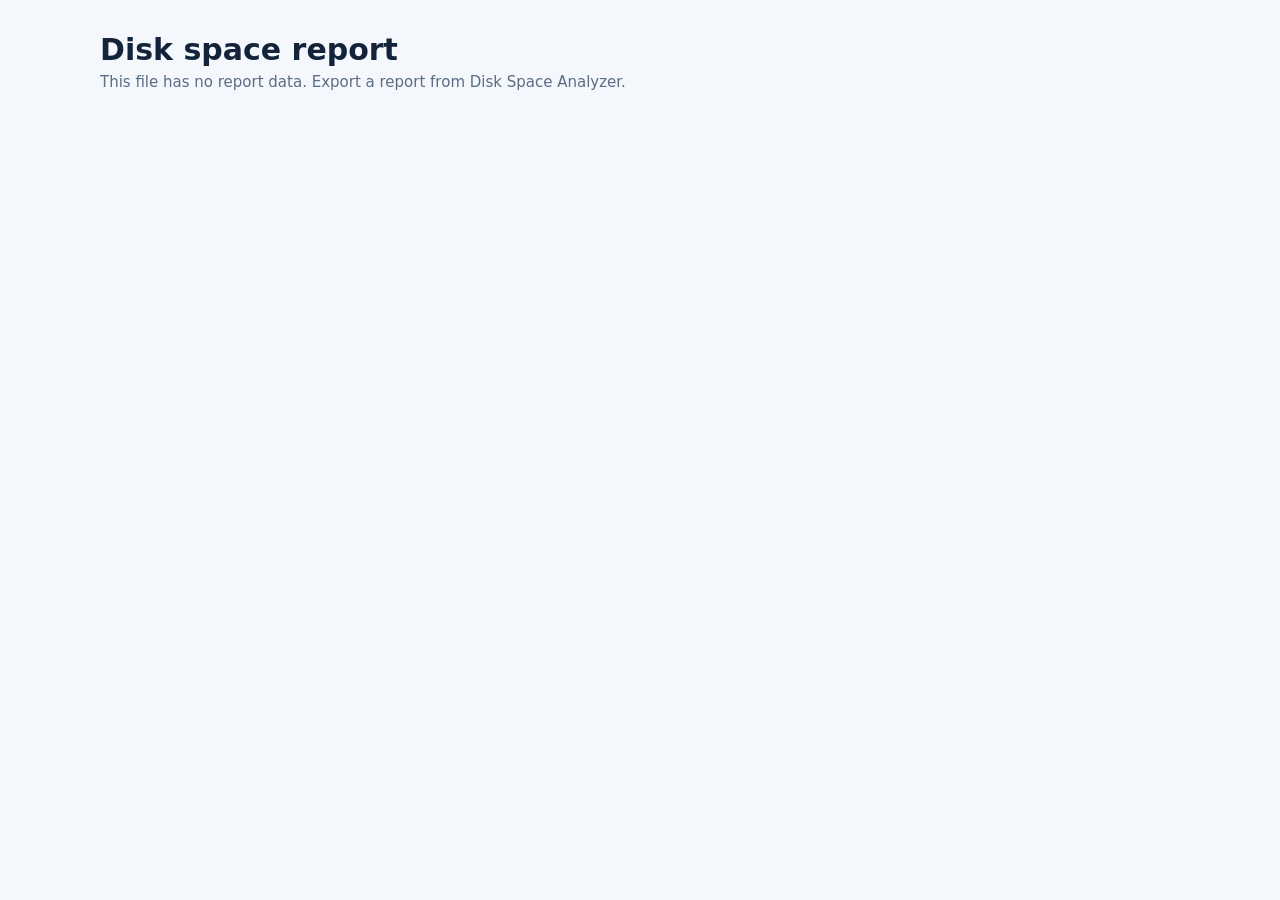
<file: web/report.html>
<!doctype html>
<html lang="en">
<head>
<meta charset="utf-8">
<meta name="viewport" content="width=device-width, initial-scale=1">
<title>Disk space report</title>
<!-- A report exported by Disk Space Analyzer for PS5. Everything it shows is in
     the data below; it needs no network and no other files. -->
<style>
:root {
  color-scheme: light dark;
  --bg: #f4f7fb; --card: #fff; --text: #13233a; --dim: #5b6d84; --line: #e3e9f1;
  --accent: #2f7de1; --track: #e7edf5; --hover: #f0f5fc; --big: #c2410c; --free: #cfd9e6;
}
@media (prefers-color-scheme: dark) {
  :root { --bg: #081d36; --card: #0e2846; --text: #eaf2ff; --dim: #8fb0d3; --line: #1b3c60;
          --accent: #58a6ff; --track: #0a2340; --hover: #133456; --big: #ff8f7a; --free: #284a70; }
}
* { box-sizing: border-box; }
body { margin: 0; background: var(--bg); color: var(--text);
       font: 15px/1.45 system-ui, -apple-system, "Segoe UI", Roboto, Helvetica, Arial, sans-serif; }
main { max-width: 1120px; margin: 0 auto; padding: 32px 20px 64px; }
h1 { margin: 0; font-size: 30px; line-height: 1.2; }
h2 { margin: 0 0 12px; font-size: 18px; }
.sub { color: var(--dim); margin-top: 4px; overflow-wrap: anywhere; }
.box { background: var(--card); border: 1px solid var(--line); border-radius: 14px; }
.cards { display: grid; grid-template-columns: repeat(auto-fit, minmax(170px, 1fr)); gap: 12px; margin: 24px 0 16px; }
.card { padding: 14px 16px; }
.card b { display: block; font-size: 22px; line-height: 1.25; }
.card span { color: var(--dim); font-size: 13px; }
.usage { padding: 18px; }
.stack { display: flex; height: 20px; border-radius: 10px; overflow: hidden; background: var(--free); }
.stack i { display: block; height: 100%; min-width: 2px; border-right: 2px solid var(--card); }
.legend { display: flex; flex-wrap: wrap; gap: 6px 20px; margin-top: 12px; font-size: 13px; color: var(--dim); }
.legend b { color: var(--text); font-weight: 600; }
.usage h3 { margin: 18px 0 10px; font-size: 15px; }
.usage h2 + h3 { margin-top: 0; }
.usage h3 span { font-weight: 400; color: var(--dim); font-size: 13px; margin-left: 6px; }
.dot { display: inline-block; width: 10px; height: 10px; border-radius: 50%; margin-right: 6px; vertical-align: -1px; }
nav { display: flex; flex-wrap: wrap; gap: 8px; align-items: center; margin: 28px 0 12px; }
nav button { font: inherit; font-weight: 600; padding: 7px 16px; border-radius: 999px; cursor: pointer;
             border: 1px solid var(--line); background: var(--card); color: var(--text); }
nav button.on { background: var(--accent); border-color: var(--accent); color: #fff; }
nav input { margin-left: auto; min-width: 240px; flex: 0 1 320px; font: inherit; padding: 7px 14px;
            border-radius: 999px; border: 1px solid var(--line); background: var(--card); color: var(--text); }
.list { overflow: hidden; }
.row { display: grid; grid-template-columns: minmax(0, 1fr) 160px 100px 100px; gap: 14px; align-items: center;
       padding: 7px 16px; border-top: 1px solid var(--line); }
.row:first-child { border-top: 0; }
.row.head { font-size: 12px; font-weight: 600; color: var(--dim); text-transform: uppercase; letter-spacing: .04em; }
.row.dir { cursor: pointer; }
.row.dir:hover, .row.dir:focus-visible { background: var(--hover); outline: none; }
.name { display: flex; align-items: center; gap: 8px; min-width: 0; }
.name .caret { flex: none; width: 14px; color: var(--dim); font-size: 11px; transition: transform .12s; }
.open > .row .caret { transform: rotate(90deg); }
.name svg { flex: none; width: 18px; height: 18px; }
.name .txt { min-width: 0; }
.name .n { display: block; overflow: hidden; text-overflow: ellipsis; white-space: nowrap; }
.name .t { display: block; font-size: 13px; color: var(--dim); overflow: hidden; text-overflow: ellipsis; white-space: nowrap; }
.num { text-align: right; font-variant-numeric: tabular-nums; white-space: nowrap; }
.size { font-weight: 600; }
.size.big { color: var(--big); }
.cnt { color: var(--dim); }
.pct { display: flex; align-items: center; gap: 8px; color: var(--dim); font-size: 13px; }
.pct .bar { flex: 1; height: 6px; border-radius: 3px; background: var(--track); overflow: hidden; }
.pct .bar i { display: block; height: 100%; background: var(--accent); border-radius: 3px; }
.pct span { width: 44px; text-align: right; font-variant-numeric: tabular-nums; }
.more { padding: 8px 16px; border-top: 1px solid var(--line); }
.more button { font: inherit; color: var(--accent); background: none; border: 0; cursor: pointer; padding: 0; }
.note { color: var(--dim); font-size: 13px; padding: 10px 16px; border-top: 1px solid var(--line); }
.empty { padding: 28px 16px; text-align: center; color: var(--dim); }
footer { margin-top: 28px; color: var(--dim); font-size: 13px; }
footer p { margin: 4px 0; }
@media (max-width: 720px) {
  main { padding: 20px 12px 48px; }
  h1 { font-size: 24px; }
  .row { grid-template-columns: minmax(0, 1fr) 90px; gap: 10px; padding: 7px 12px; }
  .row .pct, .row .cnt { display: none; }
  nav input { margin-left: 0; flex: 1 1 100%; min-width: 0; }
}
@media print {
  body { background: #fff; }
  nav input { display: none; }
}
</style>
</head>
<body>
<main id="app"><noscript>This report needs JavaScript to show its contents.</noscript></main>
<script id="data" type="application/json">/*REPORT_DATA*/</script>
<script>
'use strict';
(function () {
  const app = document.getElementById('app');
  const esc = (s) => String(s).replace(/[&<>"']/g, (c) =>
    ({ '&': '&amp;', '<': '&lt;', '>': '&gt;', '"': '&quot;', "'": '&#39;' }[c]));
  function fmtSize(b) {
    if (!b) return '0 KB';
    const u = ['bytes', 'KB', 'MB', 'GB', 'TB', 'PB'];
    let v = b, i = 0;
    while (v >= 1000 && i < 5) { v /= 1000; i++; }
    if (i === 0) return b + ' bytes';
    return (v >= 100 ? v.toFixed(0) : v >= 10 ? v.toFixed(1) : v.toFixed(2)) + ' ' + u[i];
  }
  const fmtCount = (n) => Number(n).toLocaleString();
  const fmtPct = (f) => !isFinite(f) ? '' : f >= 0.1 ? (f * 100).toFixed(0) + '%' : f >= 0.001 ? (f * 100).toFixed(1) + '%' : '<0.1%';
  const fmtDate = (t) => t ? new Date(t * 1000).toLocaleString() : 'unknown';

  let D;
  try { D = JSON.parse(document.getElementById('data').textContent); } catch (e) { D = null; }
  if (!D || !D.drives || !D.drives.length) {
    app.innerHTML = '<h1>Disk space report</h1><p class="sub">This file has no report data. Export a report from Disk Space Analyzer.</p>';
    return;
  }

  // Tree entries: a folder is [name, size, files, children, flags, title]
  // (flags: 1 another volume, 2 not fully readable); a file [name, size];
  // a folder's smaller files added up [count, size, each smaller than this].
  const isGroup = (a) => typeof a[0] === 'number';
  const isDir = (a) => a.length >= 4;
  const ICON_DIR = '<svg viewBox="0 0 40 40"><rect y="5" width="18" height="9" rx="2.5" fill="#3f7fc4"/><rect y="9" width="40" height="27" rx="3.5" fill="#58a6ff"/></svg>';
  const ICON_FILE = '<svg viewBox="0 0 40 40"><path d="M7 2h18l8 8v28H7z" fill="#c9d5e5"/><path d="M25 2v8h8z" fill="#8fa3bb"/></svg>';
  const ICON_MANY = '<svg viewBox="0 0 40 40"><path d="M11 6h14l7 7v23H11z" fill="#a9b8cc"/><path d="M6 2h14l7 7v23H6z" fill="#c9d5e5"/></svg>';
  const ICON_DRIVE = '<svg viewBox="0 0 40 40"><rect y="10" width="40" height="20" rx="4" fill="#58a6ff"/><circle cx="32" cy="20" r="2.5" fill="#d5e6fb"/><rect x="5" y="18.5" width="17" height="3" fill="#d5e6fb"/></svg>';
  const COLORS = ['#3b82f6', '#f97316', '#10b981', '#a855f7', '#ef4444', '#eab308', '#06b6d4', '#ec4899'];

  // Each drive's tree root goes by the drive's name, with its path below.
  const drives = D.drives;
  const multi = drives.length > 1;
  const driveOf = new Map();
  for (const d of drives) {
    const t = d.tree;
    t[0] = d.storage.name || d.storage.path;
    if (t.length < 5) t[4] = 0;
    t[5] = d.storage.path;
    driveOf.set(t, d);
  }
  const sum = (f) => drives.reduce((t, d) => t + f(d), 0);
  // The Folders tab lists this folder's contents: the drive, or every drive.
  const top = multi ? ['All drives', sum((d) => d.tree[1]), sum((d) => d.tree[2]), drives.map((d) => d.tree)] : drives[0].tree;

  // Parents of folders, for full paths.
  const parent = new Map();
  (function link(n) {
    for (const c of n[3]) if (!isGroup(c) && isDir(c)) { parent.set(c, n); link(c); }
  })(top);
  function pathOf(dir) {
    const parts = [];
    let n = dir;
    while (n && !driveOf.has(n)) { parts.push(n[0]); n = parent.get(n); }
    const base = n ? driveOf.get(n).storage.path : '';
    parts.reverse();
    return parts.length ? base.replace(/\/$/, '') + '/' + parts.join('/') : base;
  }

  // Games and apps (YouTube, payload tiles) are listed apart, as in the app.
  const titles = D.games || [];
  const isGame = (g) => (g.kind || 'game') === 'game';
  const games = titles.filter(isGame), apps = titles.filter((g) => !isGame(g));

  // ---------------------------------------------------------------- header
  const usedOf = (d) => d.storage.total ? d.storage.total - d.storage.free : d.tree[1];
  const total = sum((d) => d.storage.total || 0), free = sum((d) => d.storage.free || 0);
  const scanned = top[1], grouped = sum((d) => d.grouped || 0);
  const title = D.title || (multi ? 'All drives' : drives[0].storage.name || drives[0].storage.path);
  const sub = multi ? drives.map((d) => d.storage.name).join(' · ')
                    : drives[0].storage.path + ' · scanned ' + fmtDate(drives[0].scanned);
  let h = `<header><h1>Disk space report: ${esc(title)}</h1><div class="sub">${esc(sub)}</div></header>
    <div class="cards">
      ${card(fmtSize(sum(usedOf)), total ? `used of ${fmtSize(total)}` : 'used')}
      ${total ? card(fmtSize(free), 'free') : ''}
      ${card(fmtSize(scanned), 'found by the scan')}
      ${card(fmtCount(top[2]), 'files')}
      ${card(fmtCount(sum((d) => d.folders || 0)), 'folders')}
      ${games.length ? card(fmtCount(games.length), games.length === 1 ? 'game' : 'games') : ''}
      ${apps.length ? card(fmtCount(apps.length), apps.length === 1 ? 'app' : 'apps') : ''}
    </div>`;

  // Each drive's biggest top-level folders as parts of the whole drive.
  function usageHtml(d) {
    const st = d.storage, root = d.tree, used = usedOf(d);
    const shown = root[3].filter((c) => !isGroup(c)).slice(0, multi ? 5 : COLORS.length);
    const rest = root[1] - shown.reduce((t, c) => t + c[1], 0);
    const whole = Math.max(st.total || 0, root[1]) || 1;
    const segs = shown.map((c, i) => ({ name: c[0], title: c[5], size: c[1], color: COLORS[i] }));
    if (rest > whole * 0.005) segs.push({ name: 'Everything else', size: rest, color: '#8fa3bb' });
    const other = st.total ? Math.max(0, used - root[1]) : 0;  // used, but outside what the scan could read
    if (other > whole * 0.005) segs.push({ name: 'Used outside the scanned folders', size: other, color: '#64748b' });
    const head = multi ? `<h3>${esc(st.name)} <span>${esc(st.path)} &middot; ${fmtSize(used)} used${st.total ? ` of ${fmtSize(st.total)}` : ''} &middot; scanned ${esc(fmtDate(d.scanned))}</span></h3>` : '';
    return `${head}<div class="stack">
      ${segs.map((s) => `<i style="width:${(s.size / whole * 100).toFixed(3)}%;background:${s.color}" title="${esc(s.name)}: ${fmtSize(s.size)}"></i>`).join('')}
      </div><div class="legend">
      ${segs.map((s) => `<span><i class="dot" style="background:${s.color}"></i>${esc(s.title || s.name)} <b>${fmtSize(s.size)}</b></span>`).join('')}
      ${st.total ? `<span><i class="dot" style="background:var(--free)"></i>Free <b>${fmtSize(st.free)}</b></span>` : ''}
      </div>`;
  }
  h += `<section class="box usage"><h2>Where the space goes</h2>${drives.map(usageHtml).join('')}</section>`;

  const tabs = [['folders', multi ? 'Drives' : 'Folders'], ['files', 'Biggest files']];
  if (games.length) tabs.push(['games', 'Games']);
  if (apps.length) tabs.push(['apps', 'Apps']);
  h += `<nav>${tabs.map(([k, l], i) => `<button type="button" data-tab="${k}"${i ? '' : ' class="on"'}>${l}</button>`).join('')}
    <input type="search" id="q" placeholder="Search files and folders" aria-label="Search files and folders"></nav>
    <section class="box list" id="view"></section>`;

  h += `<footer><p>Made with ${esc(D.app)} ${esc(D.version)} on ${esc(fmtDate(D.created))}.</p>
    <p>Sizes are the space each item takes on disk (1 GB = 1,000,000,000 bytes). Percentages are of the folder an item is in.</p>
    ${grouped ? `<p>To keep this file small, the smallest ${fmtCount(grouped)} files are added up per folder as &ldquo;smaller files&rdquo;.</p>` : ''}
    </footer>`;
  app.innerHTML = h;
  document.title = 'Disk space report: ' + title;

  function card(big, label) { return `<div class="box card"><b>${big}</b><span>${label}</span></div>`; }

  const view = document.getElementById('view');
  const HEAD = (c2, c3, c4) => `<div class="row head"><div>Name</div><div>${c2}</div><div class="num">${c3}</div><div class="num">${c4}</div></div>`;

  // ---------------------------------------------------------------- folders
  const PAGE = 300;

  function nameCell(icon, name, sub, caret) {
    return `<div class="name">${caret ? '<span class="caret">&#9654;</span>' : '<span class="caret"></span>'}${icon}
      <span class="txt"><span class="n" title="${esc(name)}">${esc(name)}</span>${sub ? `<span class="t">${esc(sub)}</span>` : ''}</span></div>`;
  }
  function pctCell(f) {
    return `<div class="pct"><div class="bar"><i style="width:${Math.max(0, Math.min(1, f)) * 100}%"></i></div><span>${fmtPct(f)}</span></div>`;
  }
  function sizeCell(b) { return `<div class="num size${b >= 1e9 ? ' big' : ''}">${fmtSize(b)}</div>`; }

  function entryHtml(c, parentSize) {
    const f = parentSize ? c[1] / parentSize : 0;
    if (isGroup(c)) {
      return `<div class="item"><div class="row">${nameCell(ICON_MANY, `${fmtCount(c[0])} smaller files`, `each under ${fmtSize(c[2])}`)}
        ${pctCell(f)}${sizeCell(c[1])}<div class="num cnt">${fmtCount(c[0])}</div></div></div>`;
    }
    if (!isDir(c)) {
      return `<div class="item"><div class="row">${nameCell(ICON_FILE, c[0])}${pctCell(f)}${sizeCell(c[1])}<div class="num cnt"></div></div></div>`;
    }
    const flags = c[4] || 0;
    const sub = [c[5], flags & 1 ? 'another drive' : '', flags & 2 ? 'partly unreadable' : ''].filter(Boolean).join(' · ');
    const open = c[3].length > 0;
    return `<div class="item"><div class="row${open ? ' dir' : ''}"${open ? ' tabindex="0" role="button" aria-expanded="false"' : ''}>
      ${nameCell(driveOf.has(c) ? ICON_DRIVE : ICON_DIR, c[0], sub, open)}${pctCell(f)}${sizeCell(c[1])}<div class="num cnt">${fmtCount(c[2])}</div></div>
      <div class="kids" hidden></div></div>`;
  }

  // Children of a folder, a page at a time; each item keeps its entry.
  function fill(box, dir, from, depth) {
    const kids = dir[3];
    const end = Math.min(kids.length, from + PAGE);
    const tmp = document.createElement('div');
    tmp.innerHTML = kids.slice(from, end).map((c) => entryHtml(c, dir[1])).join('');
    const items = [...tmp.children];
    items.forEach((el, i) => {
      el._e = kids[from + i];
      el._depth = depth;
      el.firstElementChild.style.paddingLeft = (16 + depth * 22) + 'px';
    });
    const old = box.querySelector(':scope > .more');
    if (old) old.remove();
    box.append(...items);
    if (end < kids.length) {
      const more = document.createElement('div');
      more.className = 'more';
      more.style.paddingLeft = (40 + depth * 22) + 'px';
      more.innerHTML = `<button type="button">Show ${fmtCount(Math.min(PAGE, kids.length - end))} more of ${fmtCount(kids.length - end)}</button>`;
      more.firstChild.onclick = () => fill(box, dir, end, depth);
      box.append(more);
    }
  }

  function toggle(row) {
    const item = row.parentElement;
    const kids = item.querySelector(':scope > .kids');
    if (!kids) return;
    // Folders fill on first open; a game's rows are already there.
    if (!kids.childElementCount && item._e) fill(kids, item._e, 0, item._depth + 1);
    const open = kids.hidden;
    kids.hidden = !open;
    item.classList.toggle('open', open);
    row.setAttribute('aria-expanded', String(open));
  }

  function showFolders() {
    view.innerHTML = HEAD('Share of folder', 'Size', 'Files') + '<div class="kids"></div>';
    const box = view.lastElementChild;
    if (!top[3].length) { box.outerHTML = '<div class="empty">This storage is empty.</div>'; return; }
    fill(box, top, 0, 0);
  }

  view.addEventListener('click', (e) => {
    const row = e.target.closest('.row.dir');
    if (row) toggle(row);
  });
  view.addEventListener('keydown', (e) => {
    const row = e.target.closest('.row.dir');
    if (row && (e.key === 'Enter' || e.key === ' ')) { e.preventDefault(); toggle(row); }
  });

  // ---------------------------------------------------------------- lists
  // Every file (and folder, for search) with the folder it is in.
  function walk(fn) {
    const stack = drives.map((d) => d.tree);
    while (stack.length) {
      const d = stack.pop();
      for (const c of d[3]) {
        if (isGroup(c)) continue;
        fn(c, d);
        if (isDir(c)) stack.push(c);
      }
    }
  }

  function flatRow(c, dir, ofSize) {
    const icon = isDir(c) ? ICON_DIR : ICON_FILE;
    const where = (dir[5] && !driveOf.has(dir) ? dir[5] + ' · ' : '') + pathOf(dir);
    return `<div class="row">${nameCell(icon, c[0], where)}${pctCell(ofSize ? c[1] / ofSize : 0)}${sizeCell(c[1])}
      <div class="num cnt">${isDir(c) ? fmtCount(c[2]) : ''}</div></div>`;
  }

  let biggest = null;
  function showFiles() {
    if (!biggest) {
      const all = [];
      walk((c, d) => { if (!isDir(c)) all.push([c, d]); });
      all.sort((a, b) => b[0][1] - a[0][1]);
      biggest = all.slice(0, 200);
    }
    view.innerHTML = HEAD('Share of storage', 'Size', '') +
      (biggest.length ? biggest.map(([c, d]) => flatRow(c, d, scanned)).join('') : '<div class="empty">No files.</div>') +
      `<div class="note">The ${fmtCount(biggest.length)} biggest files on ${esc(multi ? title.replace(/^All/, 'all') : title)}.</div>`;
  }

  // The Games or the Apps tab: `list` is the titles, `word` "game" or "app".
  function showTitles(list, word) {
    const all = list.reduce((t, g) => t + g.size, 0);
    let s = HEAD(`Share of all ${word}s`, 'Size', 'Files') + '<div class="kids">';
    for (const g of list) {
      const what = g.kind === 'webapp' ? 'App (Payload)' : (g.kind === 'app' ? 'App' : 'Game') + (g.platform ? ` (${g.platform})` : '');
      const cat = (p) => (p.cat === 'Game' ? what : p.cat);
      const sub = (g.title ? g.id + ' · ' : '') + g.parts.map(cat).filter((v, i, a) => a.indexOf(v) === i).join(', ');
      s += `<div class="item"><div class="row dir" tabindex="0" role="button" aria-expanded="false">
        ${nameCell(ICON_DIR, g.title || g.id, sub, true)}${pctCell(all ? g.size / all : 0)}${sizeCell(g.size)}
        <div class="num cnt">${fmtCount(g.files)}</div></div><div class="kids" hidden>
        ${g.parts.map((p) => `<div class="item"><div class="row" style="padding-left:38px">
          ${nameCell(ICON_DIR, cat(p), p.volume + ' · ' + p.path)}${pctCell(g.size ? p.size / g.size : 0)}${sizeCell(p.size)}
          <div class="num cnt">${fmtCount(p.files)}</div></div></div>`).join('')}</div></div>`;
    }
    s += `</div><div class="note">Everything each ${word} uses on every storage: the ${word}, updates, add-ons, saves, captures and more.` +
      (D.gamesReady ? '' : ` The ${word}s were still being counted when this report was made, so this list may be incomplete.`) + '</div>';
    view.innerHTML = s;
  }
  const showGames = () => showTitles(games, 'game');
  const showApps = () => showTitles(apps, 'app');

  function showSearch(q) {
    const words = q.toLowerCase().split(/\s+/).filter(Boolean);
    const hits = [];
    walk((c, d) => {
      const n = c[0].toLowerCase(), t = isDir(c) && c[5] ? c[5].toLowerCase() : '';
      if (words.every((w) => n.includes(w) || t.includes(w))) hits.push([c, d]);
    });
    hits.sort((a, b) => b[0][1] - a[0][1]);
    const list = hits.slice(0, 300);
    view.innerHTML = HEAD('Share of storage', 'Size', 'Files') +
      (list.length ? list.map(([c, d]) => flatRow(c, d, scanned)).join('') : '<div class="empty">Nothing matches.</div>') +
      (hits.length > list.length ? `<div class="note">The ${fmtCount(list.length)} biggest of ${fmtCount(hits.length)} matches.</div>` : '');
  }

  // ---------------------------------------------------------------- tabs
  let tab = 'folders';
  const SHOW = { folders: showFolders, files: showFiles, games: showGames, apps: showApps };
  const q = document.getElementById('q');
  function update() {
    const s = q.value.trim();
    document.querySelectorAll('nav button').forEach((b) => b.classList.toggle('on', !s && b.dataset.tab === tab));
    if (s) showSearch(s); else SHOW[tab]();
  }
  document.querySelector('nav').addEventListener('click', (e) => {
    const b = e.target.closest('button[data-tab]');
    if (!b) return;
    tab = b.dataset.tab;
    q.value = '';
    update();
  });
  let qt = 0;
  q.addEventListener('input', () => { clearTimeout(qt); qt = setTimeout(update, 180); });
  update();
})();
</script>
</body>
</html>
</file>
